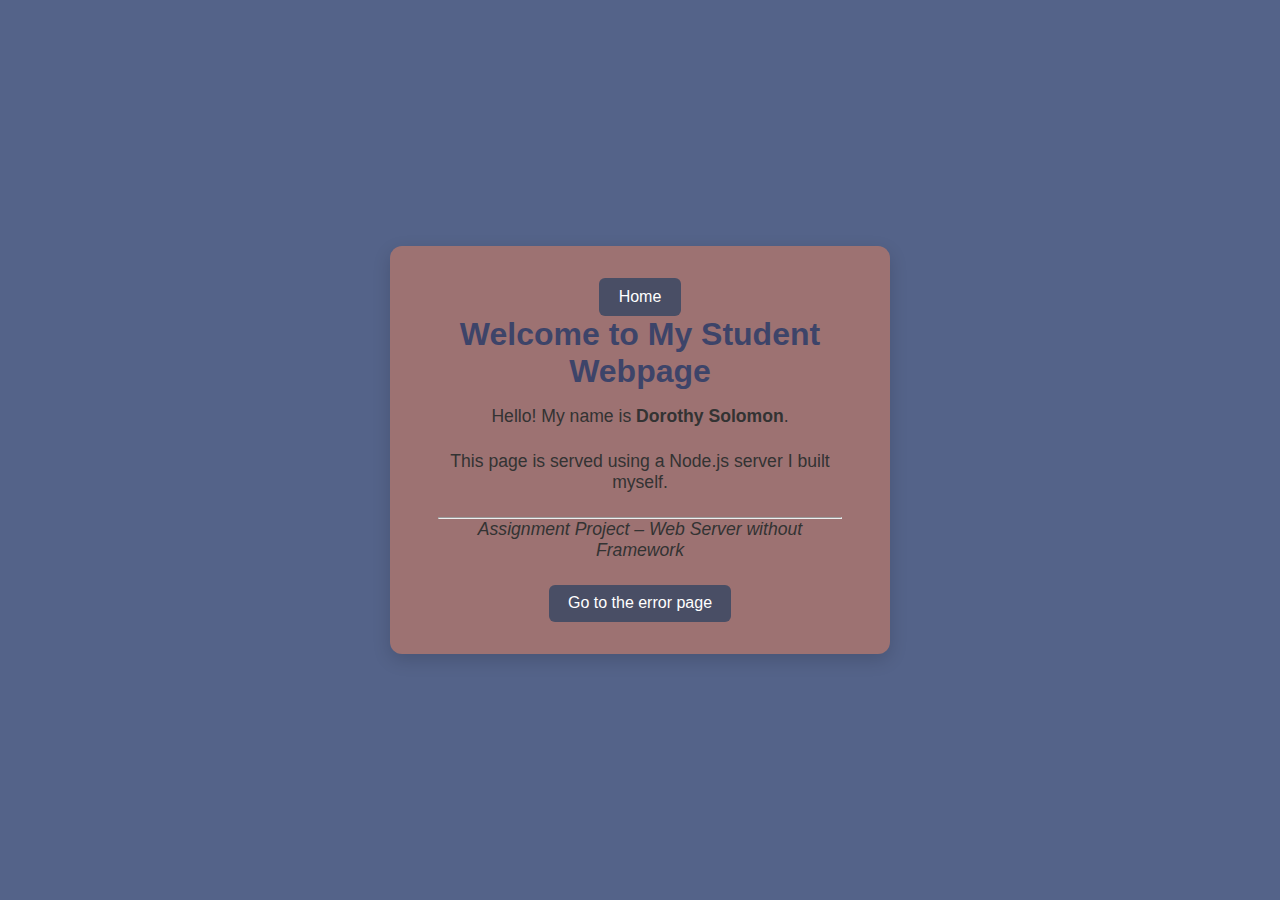
<file: altschool simple error page/index.html>
<!DOCTYPE html>
<html>
<head>
    <title>My Student Page</title>
    <meta charset="UTF-8">
    <link rel="stylesheet" href="style.css">
</head>
<body>
    <div class="container">
    <nav>
        <a href="index.html">Home</a>
    </nav>

    <h1>Welcome to My Student Webpage</h1>
    <p>Hello! My name is <b>Dorothy Solomon</b>.</p>
    <p>This page is served using a Node.js server I built myself.</p>
    <hr>
    <p><i>Assignment Project – Web Server without Framework</i></p>
    <a href="./404.html">Go to the error page</a>
    </div>
</body>
</html>
</file>
<file: altschool simple error page/style.css>
/* for the whole page */
* {
  margin: 0;
  padding: 0;
  box-sizing: border-box;
  font-family: Arial, sans-serif;
}

/* Body design */
body {
  background: linear-gradient(135deg, #546389,#546389);
  color: #333;
  display: flex;
  justify-content: center;
  align-items: center;
  height: 100vh;
  text-align: center;
}

/* Container */
.container {
  background: #9d7272;
  padding: 2rem 3rem;
  border-radius: 12px;
  box-shadow: 0 6px 18px rgba(0, 0, 0, 0.15);
  max-width: 500px;
  width: 90%;
}

/* Headings */
h1 {
  font-size: 2rem;
  margin-bottom: 1rem;
  color: #3d4469;
}

p {
  font-size: 1.1rem;
  margin-bottom: 1.5rem;
}

/* Buttons/links */
a {
  display: inline-block;
  padding: 0.6rem 1.2rem;
  background: #494e65;
  color: #fff;
  text-decoration: none;
  border-radius: 6px;
  transition: background 0.3s;
}

a:hover {
  background: #041a84;
}

/* for my error */
.error h1 {
  color: #e63946;
}

.error p {
  color: #555;
}
</file>
